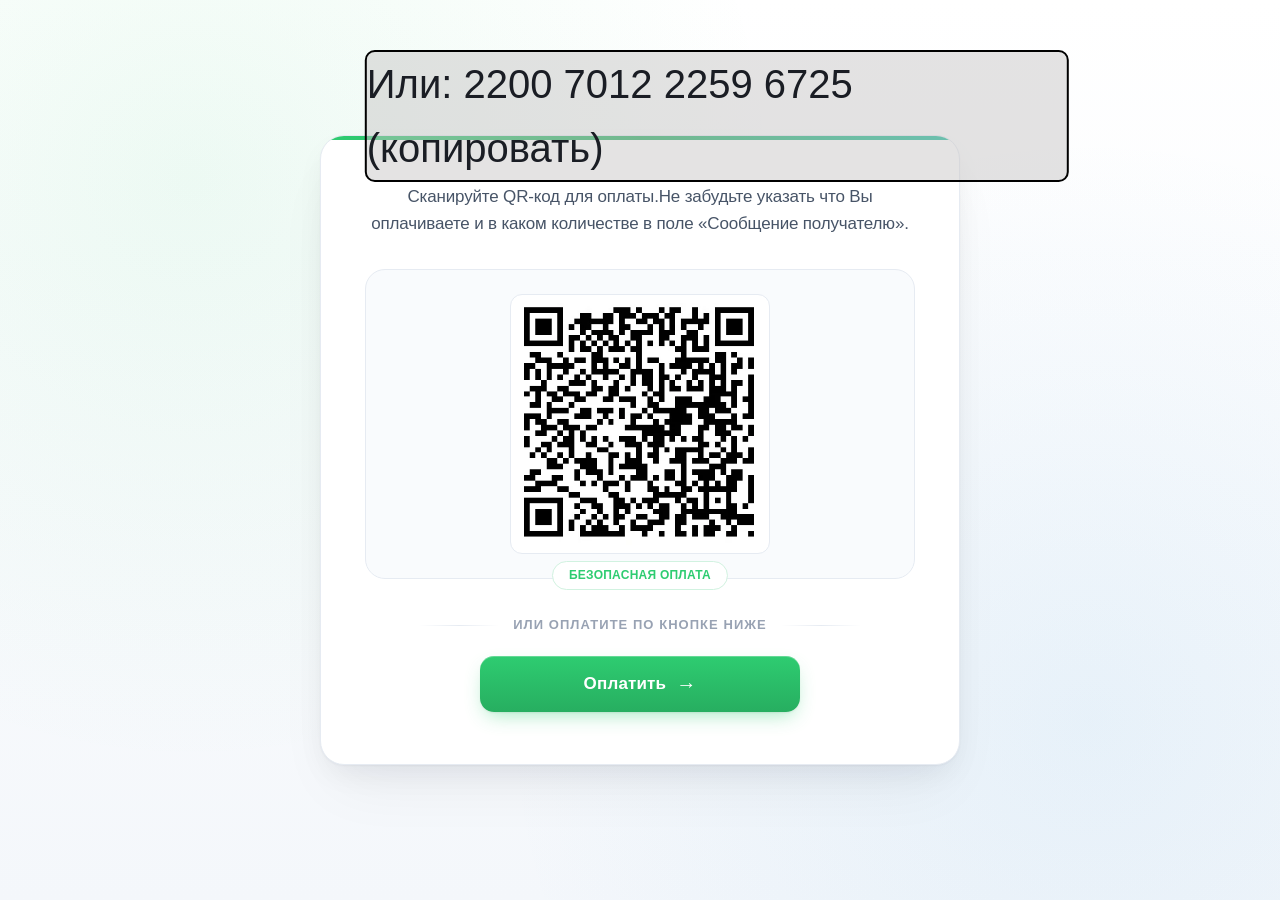
<file: fastsell/Games/payment/index.html>
<!DOCTYPE html>
<html lang="ru">
<head>
  <meta charset="UTF-8">
  <meta name="viewport" content="width=device-width, initial-scale=1.0, maximum-scale=1.0, user-scalable=yes">
  <title>Оплата заказа · FastSell</title>
  <link rel="stylesheet" href="style.css">
</head>
<body>
  <div class="payment-card">
    <h1>Сканируйте QR‑код для оплаты.<br>Не забудьте указать что Вы оплачиваете и в каком количестве в поле «Сообщение получателю».</h1>

    <div class="qr-wrapper">
      <img src="Снимок экрана 2026-10-05 193600.png" alt="QR-код для оплаты">
    </div>

    <h2>ИЛИ ОПЛАТИТЕ ПО КНОПКЕ НИЖЕ</h2>

    <div class="button-container">
      <a href="https://www.tbank-online.com/rm/r_xFvBgcmvdO.ihWMfbBhUp/domdI12130" target="_blank" rel="noopener noreferrer">
        <button class="btn-pay">Оплатить</button>
      </a>
    </div>
  </div>








<p id="copyText" style="cursor: pointer;">Или: 2200 7012 2259 6725 (копировать)</p>
<span id="message" style="margin-left: 10px; color: green; display: none;">Скопировано!</span>

<script>
  document.getElementById('copyText').addEventListener('click', function() {
    const textToCopy = this.innerText;

    navigator.clipboard.writeText(textToCopy).then(() => {
      const msg = document.getElementById('message');
      msg.style.display = 'inline';
      setTimeout(() => {
        msg.style.display = 'none';
      }, 2000);
    }).catch(err => {
      console.error('Ошибка копирования: ', err);
    });
  });
</script>













</body>
</html>
</file>
<file: fastsell/Games/payment/style.css>
/* ============================================================
   GAMESTORE — премиальный магазин игр
   Чистый, современный, доверительный дизайн
   ============================================================ */

/* ---------- RESET ---------- */
*,
*::before,
*::after {
  margin: 0;
  padding: 0;
  box-sizing: border-box;
}

html {
  scroll-behavior: smooth;
}

/* ---------- BODY / ФОН ---------- */
body {
  font-family: 'Inter', -apple-system, BlinkMacSystemFont, 'Segoe UI', Roboto, 'Helvetica Neue', Arial, sans-serif;
  font-size: 16px;
  line-height: 1.6;
  color: #1a1d24;
  min-height: 100vh;
  display: flex;
  align-items: center;
  justify-content: center;
  padding: 40px 20px;
  background: #f4f7fb;
  background-image:
    radial-gradient(circle at 15% 20%, rgba(46, 204, 113, 0.08) 0%, transparent 45%),
    radial-gradient(circle at 85% 80%, rgba(52, 152, 219, 0.08) 0%, transparent 45%),
    linear-gradient(180deg, #ffffff 0%, #f4f7fb 100%);
  background-attachment: fixed;
  -webkit-font-smoothing: antialiased;
  -moz-osx-font-smoothing: grayscale;
}

/* ---------- ГЛАВНАЯ КАРТОЧКА ---------- */
.payment-card {
  width: 100%;
  max-width: 640px;
  background: #ffffff;
  border-radius: 24px;
  padding: 48px 44px 52px;
  border: 1px solid #e6ebf2;
  box-shadow:
    0 1px 2px rgba(16, 24, 40, 0.04),
    0 12px 32px -8px rgba(16, 24, 40, 0.08),
    0 32px 64px -16px rgba(16, 24, 40, 0.06);
  text-align: center;
  position: relative;
  overflow: hidden;
}

/* Декоративная полоска сверху */
.payment-card::before {
  content: '';
  position: absolute;
  top: 0;
  left: 0;
  right: 0;
  height: 4px;
  background: linear-gradient(90deg, #2ecc71, #27ae60, #1abc9c);
}

/* ---------- ЗАГОЛОВОК H1 ---------- */
h1 {
  font-size: 1.0625rem;
  font-weight: 500;
  line-height: 1.55;
  color: #475467;
  letter-spacing: -0.01em;
  margin-bottom: 32px;
  max-width: 540px;
  margin-left: auto;
  margin-right: auto;
}

h1 br {
  display: none;
}

/* ---------- БЛОК QR-КОДА ---------- */
.qr-wrapper {
  display: flex;
  justify-content: center;
  align-items: center;
  margin: 8px 0 36px;
  padding: 24px;
  background: #f9fbfd;
  border: 1px solid #e6ebf2;
  border-radius: 20px;
  position: relative;
}

.qr-wrapper::after {
  content: 'Безопасная оплата';
  position: absolute;
  bottom: -12px;
  left: 50%;
  transform: translateX(-50%);
  background: #ffffff;
  padding: 4px 16px;
  border-radius: 100px;
  font-size: 0.75rem;
  font-weight: 600;
  color: #2ecc71;
  letter-spacing: 0.02em;
  text-transform: uppercase;
  border: 1px solid #d1f2e0;
  white-space: nowrap;
}

.qr-wrapper img {
  display: block;
  width: 100%;
  max-width: 260px;
  height: auto;
  aspect-ratio: 1 / 1;
  object-fit: contain;
  border-radius: 12px;
  background: #ffffff;
  padding: 8px;
  border: 1px solid #e6ebf2;
  transition: transform 0.25s ease, box-shadow 0.25s ease;
  cursor: pointer;
}

.qr-wrapper img:hover {
  transform: scale(1.02);
  box-shadow: 0 8px 24px -6px rgba(46, 204, 113, 0.25);
}

/* ---------- ПОДЗАГОЛОВОК H2 ---------- */
h2 {
  font-size: 0.8125rem;
  font-weight: 600;
  text-transform: uppercase;
  letter-spacing: 0.08em;
  color: #98a2b3;
  margin: 0 0 20px;
  display: flex;
  align-items: center;
  justify-content: center;
  gap: 14px;
}

h2::before,
h2::after {
  content: '';
  height: 1px;
  flex: 1;
  max-width: 80px;
  background: linear-gradient(90deg, transparent, #e6ebf2, transparent);
}

/* ---------- КОНТЕЙНЕР КНОПКИ ---------- */
.button-container {
  display: flex;
  justify-content: center;
  margin-top: 4px;
}

.button-container a {
  text-decoration: none;
  display: inline-block;
  width: 100%;
  max-width: 320px;
}

/* ---------- КНОПКА ОПЛАТЫ ---------- */
.btn-pay {
  width: 100%;
  display: inline-flex;
  align-items: center;
  justify-content: center;
  gap: 10px;
  background: linear-gradient(180deg, #2ecc71 0%, #27ae60 100%);
  color: #ffffff;
  border: none;
  border-radius: 14px;
  padding: 18px 32px;
  font-family: inherit;
  font-size: 1.0625rem;
  font-weight: 600;
  letter-spacing: 0.01em;
  cursor: pointer;
  box-shadow:
    0 1px 2px rgba(16, 24, 40, 0.06),
    0 8px 20px -6px rgba(46, 204, 113, 0.45),
    inset 0 1px 0 rgba(255, 255, 255, 0.25);
  transition: all 0.2s ease;
  position: relative;
  overflow: hidden;
}

.btn-pay::after {
  content: '→';
  font-size: 1.25rem;
  font-weight: 400;
  transition: transform 0.2s ease;
  line-height: 1;
}

.btn-pay:hover {
  background: linear-gradient(180deg, #34d97b 0%, #2bbf6a 100%);
  box-shadow:
    0 1px 2px rgba(16, 24, 40, 0.06),
    0 12px 28px -6px rgba(46, 204, 113, 0.55),
    inset 0 1px 0 rgba(255, 255, 255, 0.3);
  transform: translateY(-1px);
}

.btn-pay:hover::after {
  transform: translateX(4px);
}

.btn-pay:active {
  transform: translateY(0);
  box-shadow:
    0 1px 2px rgba(16, 24, 40, 0.06),
    0 4px 12px -4px rgba(46, 204, 113, 0.5);
}

/* ---------- ПОПАП TBANK ---------- */
#tbank-pop {
  display: none;
  position: fixed;
  top: 0;
  left: 0;
  width: 100%;
  height: 100%;
  background: rgba(16, 24, 40, 0.55);
  backdrop-filter: blur(8px);
  -webkit-backdrop-filter: blur(8px);
  justify-content: center;
  align-items: center;
  z-index: 9999;
  padding: 20px;
  animation: popFadeIn 0.25s ease;
}

@keyframes popFadeIn {
  from { opacity: 0; }
  to   { opacity: 1; }
}

.popup-card {
  background: #ffffff;
  border-radius: 20px;
  padding: 40px 32px 32px;
  text-align: center;
  max-width: 380px;
  width: 100%;
  position: relative;
  box-shadow:
    0 24px 48px -12px rgba(16, 24, 40, 0.25),
    0 0 0 1px rgba(16, 24, 40, 0.04);
  animation: popSlideUp 0.3s cubic-bezier(0.16, 1, 0.3, 1);
}

@keyframes popSlideUp {
  from {
    opacity: 0;
    transform: translateY(16px) scale(0.98);
  }
  to {
    opacity: 1;
    transform: translateY(0) scale(1);
  }
}

.popup-card::before {
  content: '💳';
  display: flex;
  align-items: center;
  justify-content: center;
  width: 56px;
  height: 56px;
  margin: 0 auto 16px;
  background: #e8f8ef;
  border-radius: 50%;
  font-size: 1.75rem;
}

.popup-card p {
  font-size: 1.0625rem;
  font-weight: 600;
  color: #1a1d24;
  line-height: 1.5;
  margin: 0;
}

.popup-card p::after {
  content: 'Это гарантирует безопасность вашей оплаты.';
  display: block;
  font-size: 0.875rem;
  font-weight: 400;
  color: #667085;
  margin-top: 8px;
}

.popup-close {
  position: absolute;
  top: 14px;
  right: 14px;
  width: 32px;
  height: 32px;
  display: flex;
  align-items: center;
  justify-content: center;
  font-size: 1.25rem;
  line-height: 1;
  color: #98a2b3;
  background: #f9fbfd;
  border: none;
  border-radius: 8px;
  cursor: pointer;
  transition: all 0.15s ease;
}

.popup-close:hover {
  background: #eef2f6;
  color: #475467;
}

/* ---------- ГЛОБАЛЬНЫЕ ССЫЛКИ ---------- */
a {
  color: inherit;
}

/* ============================================================
   АДАПТИВ
   ============================================================ */

/* Планшеты */
@media (max-width: 768px) {
  body {
    padding: 24px 16px;
  }

  .payment-card {
    padding: 36px 28px 40px;
    border-radius: 20px;
  }

  h1 {
    font-size: 1rem;
    margin-bottom: 28px;
  }

  h1 br {
    display: inline;
  }

  .qr-wrapper {
    padding: 18px;
    border-radius: 16px;
    margin-bottom: 32px;
  }

  .qr-wrapper img {
    max-width: 220px;
  }

  h2 {
    font-size: 0.75rem;
    margin-bottom: 18px;
  }
}

/* Телефоны */
@media (max-width: 480px) {
  body {
    padding: 16px 12px;
    align-items: flex-start;
    padding-top: 28px;
  }

  .payment-card {
    padding: 28px 20px 32px;
    border-radius: 16px;
  }

  h1 {
    font-size: 0.9375rem;
    margin-bottom: 24px;
    line-height: 1.5;
  }

  .qr-wrapper {
    padding: 14px;
    border-radius: 14px;
    margin-bottom: 28px;
  }

  .qr-wrapper img {
    max-width: 180px;
  }

  .qr-wrapper::after {
    font-size: 0.6875rem;
    padding: 3px 12px;
    bottom: -10px;
  }

  h2 {
    font-size: 0.6875rem;
    letter-spacing: 0.06em;
  }

  h2::before,
  h2::after {
    max-width: 40px;
  }

  .button-container a {
    max-width: 100%;
  }

  .btn-pay {
    font-size: 1rem;
    padding: 16px 24px;
    border-radius: 12px;
  }

  .popup-card {
    padding: 32px 24px 24px;
    border-radius: 16px;
  }

  .popup-card p {
    font-size: 1rem;
  }

  .popup-card p::after {
    font-size: 0.8125rem;
  }
}

/* Очень маленькие телефоны */
@media (max-width: 360px) {
  .payment-card {
    padding: 24px 16px 28px;
  }

  .qr-wrapper img {
    max-width: 150px;
  }

  h1 {
    font-size: 0.875rem;
  }

  .btn-pay {
    font-size: 0.9375rem;
    padding: 14px 20px;
  }
}



 #copyText{
 
  border: 2px solid black;
  border-radius: 10px;
  background-color: rgba(198, 196, 196, 0.475);
  position: fixed; top: 50px; left: 45%;
  transform: translateX(-30%);

  font-size: 40px;
}

#message{
   position: fixed; top: 150px; left: 47%;
   font-size: 30px;
}


@media screen and (max-width: 490px) {
  #copyText {
    font-size: 25px;
    margin: 0 auto;

  }
}



@media  screen and (max-width: 476px) {

   #copyText {
    top: 550px;
    font-size: 25px;
    margin: 0 auto;
    

  }
}
</file>
